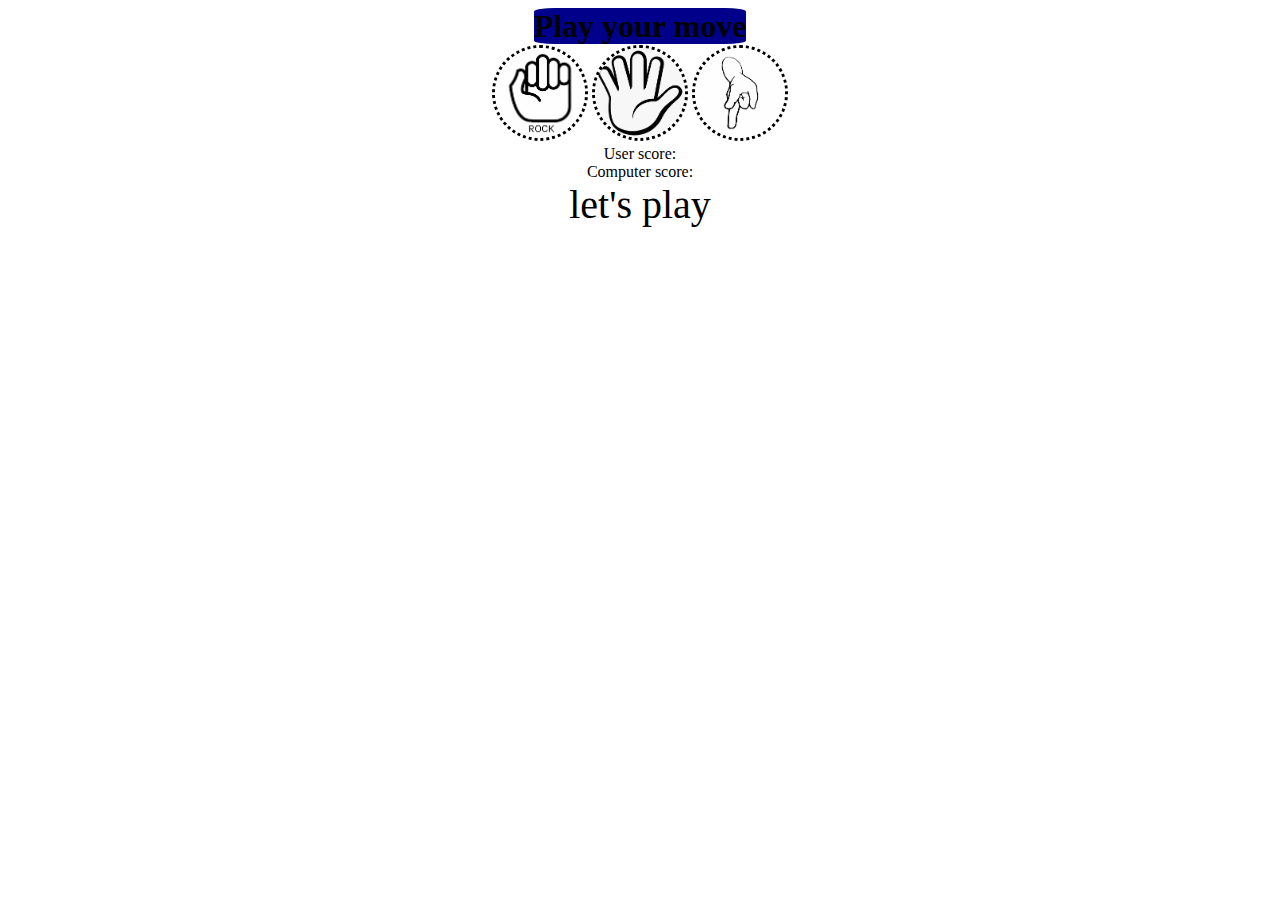
<file: rockPaper/index.html>
<!DOCTYPE html>
<html lang="en">
  <head>
    <meta charset="UTF-8" />
    <meta name="viewport" content="width=device-width, initial-scale=1.0" />
    <title>Rock Paper Scissor</title>
    <link rel="stylesheet" href="style.css" />
  </head>
  <body>
    <h1>Play your move</h1>
    <div class="main">
      <div id="rock" class="choice">
        <img src="./image/rock.png" />
      </div>
      <div id="Paper" class="choice">
        <img src="./image/paper.png" />
      </div>
      <div id="Scissor" class="choice">
        <img src="./image/scissor.png" />
      </div>
    </div>
    <div>
      <div class="score:">User score:</div>
      <div class="score:">Computer score:</div>
    </div>
    <div class="msg">let's play</div>
  </body>
</html>
</file>
<file: rockPaper/style.css>
* {
  text-align: center;
}
h1 {
  background-color: darkblue;
  text-align: center;
  padding: auto;
  display: inline;
  border-radius: 10%;
}

.choice {
  height: 100px;
  width: 100px;
  display: unset;
  justify-content: center;
  gap: 1cm;
}
img {
  height: 90px;
  width: 90px;
  object-fit: cover;
  border-radius: 50%;
  border: black dotted;
  border-color: black;
}
.score {
  display: unset;
  justify-content: center;
  gap: 3rem;
}
.msg {
  font-size: 40px;
}
</file>
